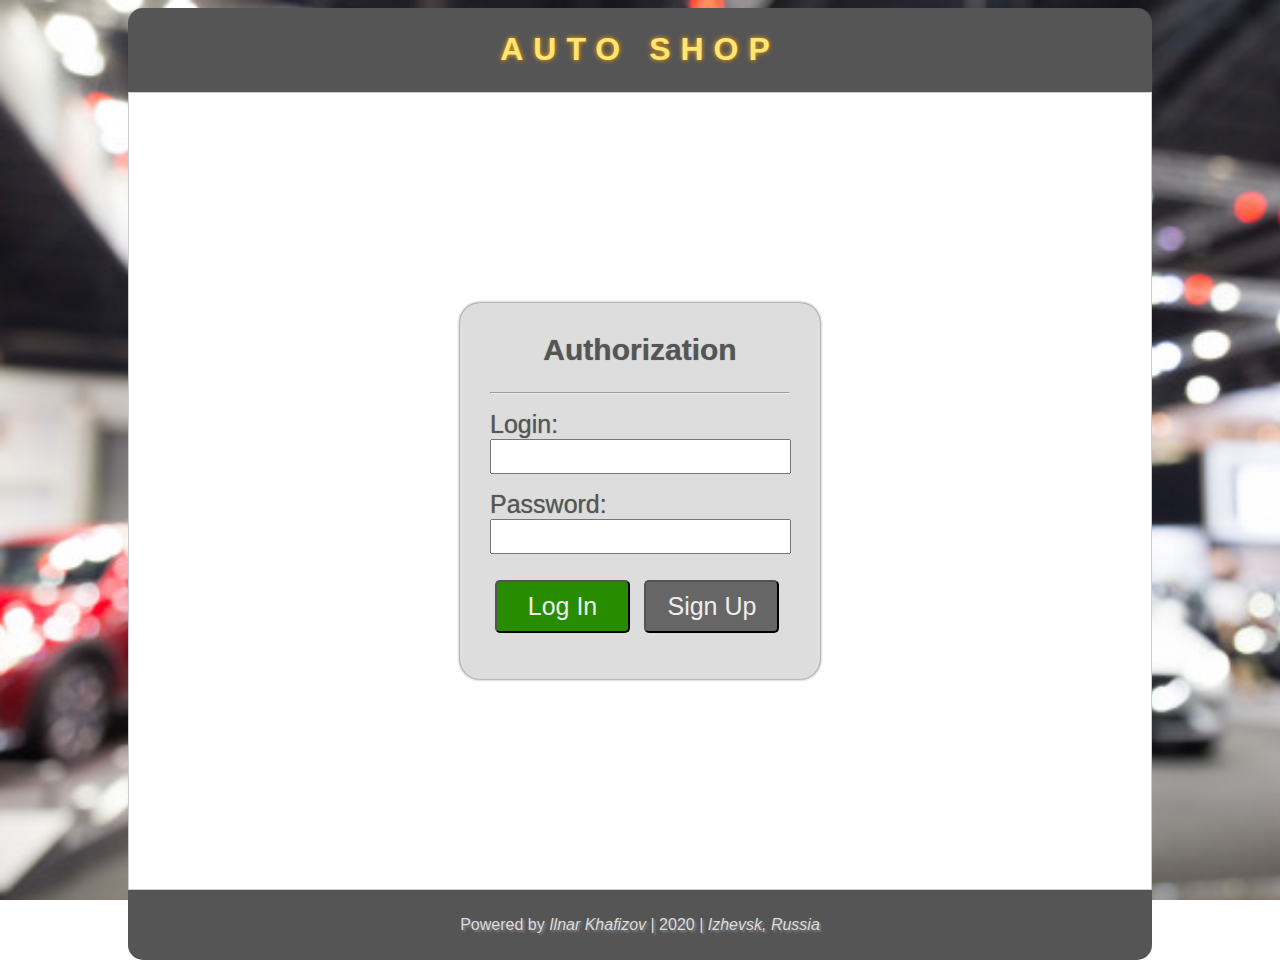
<file: frontend/src/index.html>
<!DOCTYPE html>
<html>

<head>
    <title>Authorization</title>
    <meta charset="UTF-8"/>
    <link rel="shortcut icon" href="picture/logo.png" type="image/png">
    <link rel="stylesheet" href="css/layout.css">
    <link rel="stylesheet" href="css/navigation.css">
    <link rel="stylesheet" href="css/data-entry-form.css">
</head>

<body>
<header>
    <h1>AUTO SHOP</h1>
</header>

<section>
    <article>
        <form class="form-authorization" action="cars.html" method="post">
            <h3>Authorization</h3>
            <hr>
            <p>
                <label>Login:</label><br>
                <input type="text" id="login" class="text" size="18" required><br>
            </p>
            <p>
                <label>Password:</label><br>
                <input type="password" id="password" class="text" size="18" required><br>
            </p>
            <p>
                <input type="submit" class="submit green_button" value="Log In">
                <input type="button" class="submit" value="Sign Up" onclick="location.href='registration.html'">
            </p>
        </form>
    </article>
</section>
<footer>
    <p>Powered by <i>Ilnar Khafizov</i> | 2020 | <i>Izhevsk, Russia</i></p>
</footer>
</body>

</html>
</file>
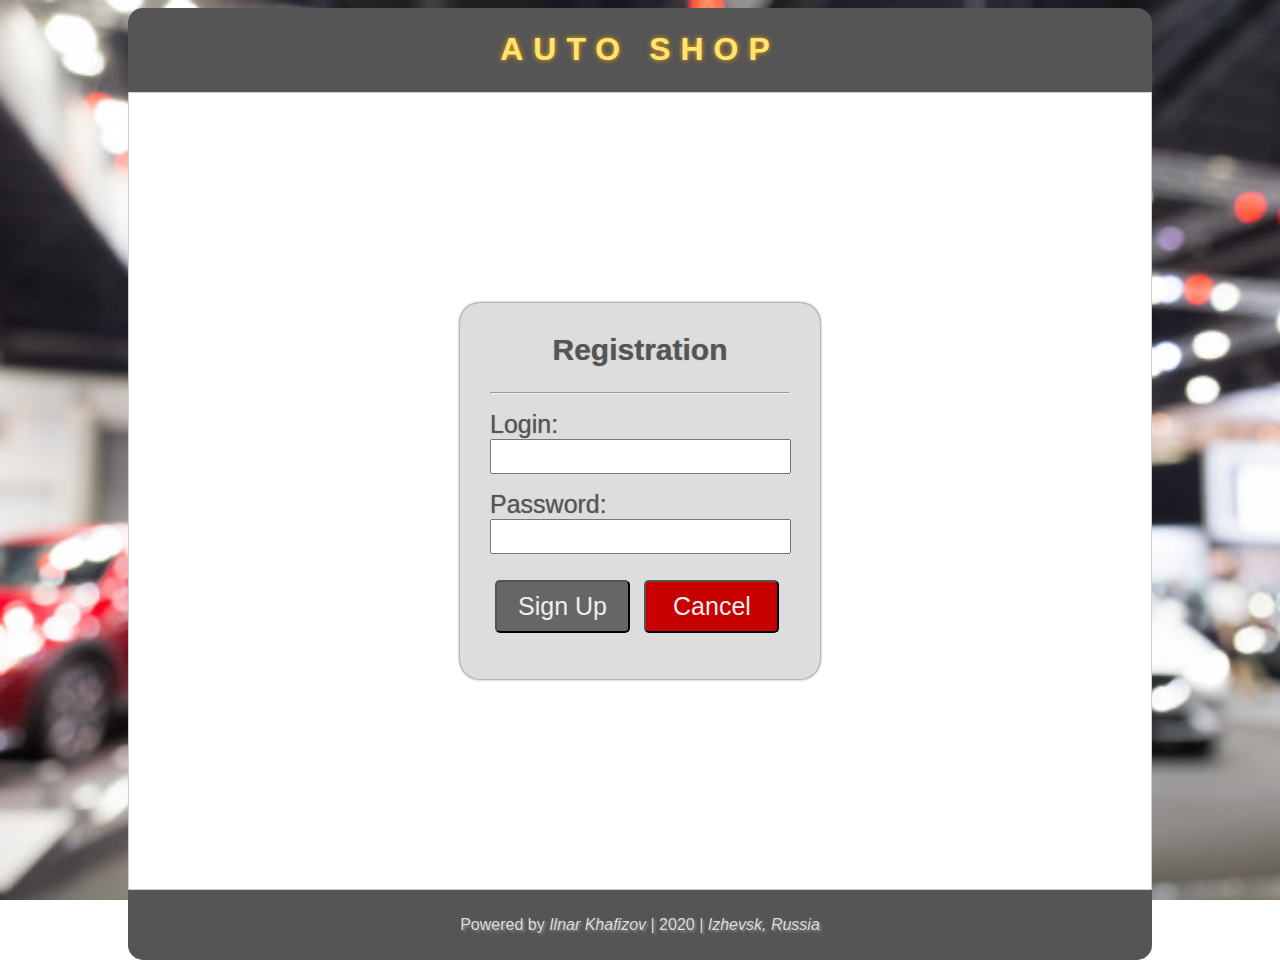
<file: frontend/src/registration.html>
<!DOCTYPE html>
<html>

<head>
    <title>Registration</title>
    <meta charset="UTF-8"/>
    <link rel="shortcut icon" href="picture/logo.png" type="image/png">
    <link rel="stylesheet" href="css/layout.css">
    <link rel="stylesheet" href="css/navigation.css">
    <link rel="stylesheet" href="css/data-entry-form.css">
</head>

<body>
<header>
    <h1>AUTO SHOP</h1>
</header>

<section>
    <article>
        <form class="form-authorization" action="index.html" method="post">
            <h3>Registration</h3>
            <hr>
            <p>
                <label>Login:</label><br>
                <input type="text"  class="text" size="18" required><br>
            </p>
            <p>
                <label>Password:</label><br>
                <input type="password" class="text" size="18" required><br>
            </p>
            <p>
                <input type="submit" class="submit" value="Sign Up">
                <input type="button" class="submit red_button" value="Cancel" onclick="location.href='index.html'">
            </p>
        </form>
    </article>
</section>
<footer>
    <p>Powered by <i>Ilnar Khafizov</i> | 2020 | <i>Izhevsk, Russia</i></p>
</footer>
</body>

</html>
</file>
<file: frontend/src/css/layout.css>
* {
    font-family: arial;
}

header {
    background-color: #555;
    color: #FFE573;
    padding: 2px;
    text-align: center;
    letter-spacing: 10px;
    text-shadow: 0px 0px 5px orange;
    border-top-left-radius: 15px;
    border-top-right-radius: 15px;
}

body {
    width: 1024px;
    margin-left: auto;
    margin-right: auto;
    border-radius: 15px;
    background-image: url('../picture/background.jpg');
    background-attachment: fixed;
    background-size: cover;
}

article {
    background-color: white;
    padding: 10px;
    border: 1px solid #ccc;
}

footer {
    background-color: #555;
    color: #ddd;
    text-align: center;
    padding: 10px;
    text-shadow: 2px 2px 2px gray;
    border-bottom-left-radius: 15px;
    border-bottom-right-radius: 15px;
}
</file>
<file: frontend/src/css/navigation.css>
ul.nav {
    list-style-type: none;
    margin: 0;
    padding: 0;
    overflow: hidden;
    background-color: #333;
    font-size: 25px;
}

ul.nav li {
    float: left;
}

ul.nav li.right {
    float: right;
}

ul.nav a {
    display: block;
    color: white;
    text-align: center;
    padding: 15px 15px;
    text-decoration: none;
}

ul.nav a:hover {
    background-color: #111;
}

ul.right li {
    float: right;
}

img.nav {
    width: 20px;
    height: 20px;
}
</file>
<file: frontend/src/css/data-entry-form.css>
.form-authorization {
    width: 300px;
    padding: 30px;
    margin: 200px auto 200px;
    background-color: #ddd;
    border-radius: 20px;
    color: #555;
    text-shadow: 0px 0px 1px gray;
    box-shadow: 0px 0px 3px #333;
}

.form-authorization h3 {
    font-size: 30px;
    margin: 0px 0px 25px 0px;
    text-align: center;
}

.form-authorization label {
    font-size: 25px;
    text-align: center;
}

.form-authorization input {
    font-size: 25px;
    outline: none;
}

.form-authorization .submit {
    width: 135px;
    padding: 10px;
    margin: 10px 5px 0px 5px;
    border-radius: 5px;
    background-color: #666;
    color: #eee;
}

.form-authorization .submit:hover{
    background-color: #444;
}

.form-authorization .red_button {
    background-color: #c70000;
}

.form-authorization .red_button:hover {
    background-color: #a70000;
}

.form-authorization .green_button {
    background-color: #288c00;
}

.form-authorization .green_button:hover {
    background-color: #1e6900;
}
</file>
